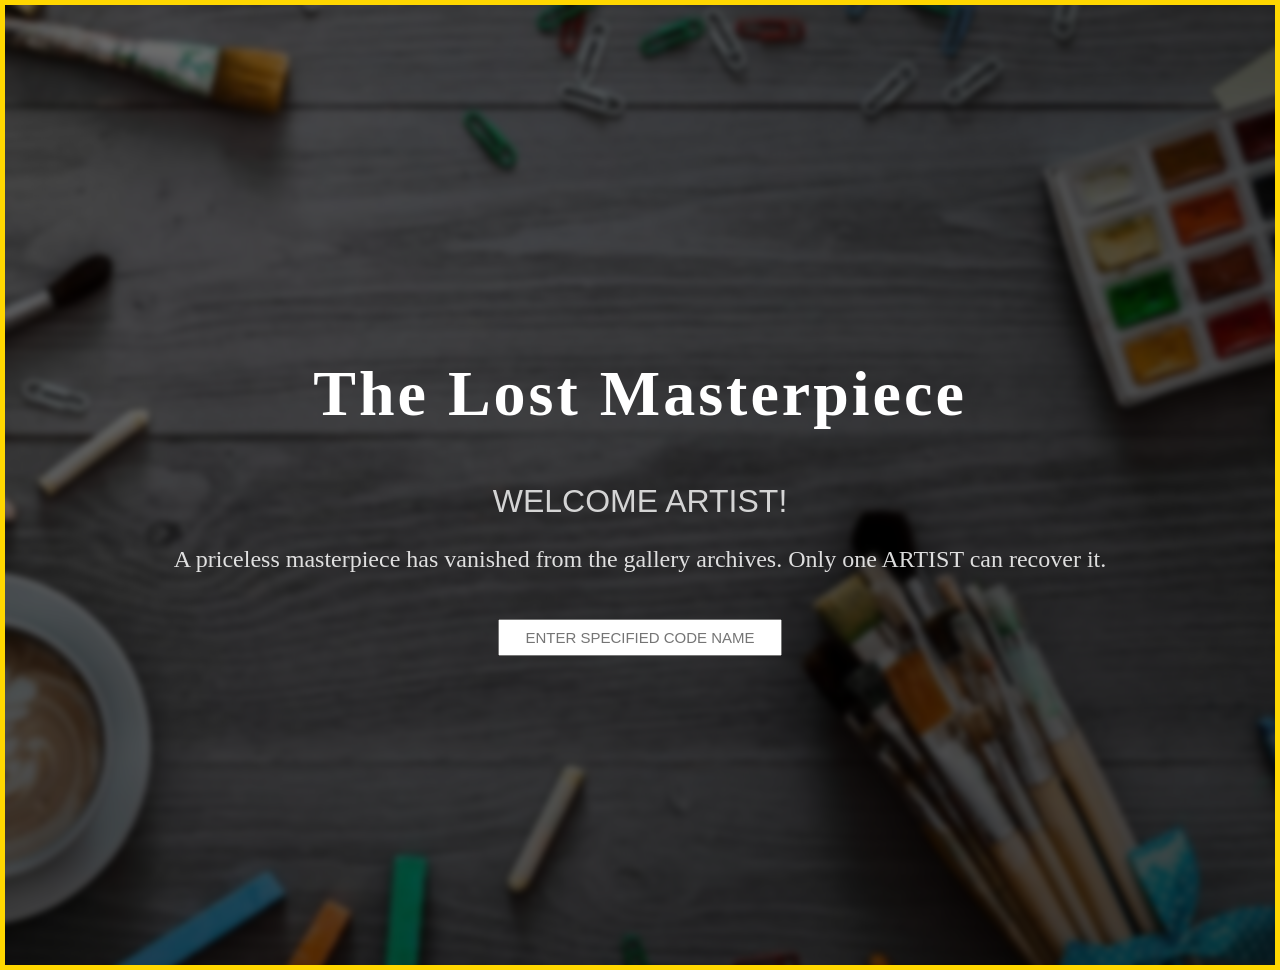
<file: index.html>
<!DOCTYPE html>
  <html lang="en">
  <head>
    <meta charset="UTF-8">
    <meta name="viewport" content="width=device-width, initial-scale=1.0">
    <title>The Lost Masterpiece</title>
    <link rel="stylesheet" href="style.css">
    
  </head>
  <body>
    <div id="landing-page" class="room">
        <h1>The Lost Masterpiece</h1>
        <h3 id="welcomeText">WELCOME ARTIST!</h3>
        <p>A priceless masterpiece has vanished from the gallery archives.
            Only one ARTIST can recover it.</p>
        </p>
        <input type="text" id="nameInput" placeholder="ENTER SPECIFIED CODE NAME">
        <a href="gallery.html">
          <button id="btn">Enter gallery</button>
        </a>
    </div>
    <script src="app.js"></script>
  </body>
  </html>
</file>
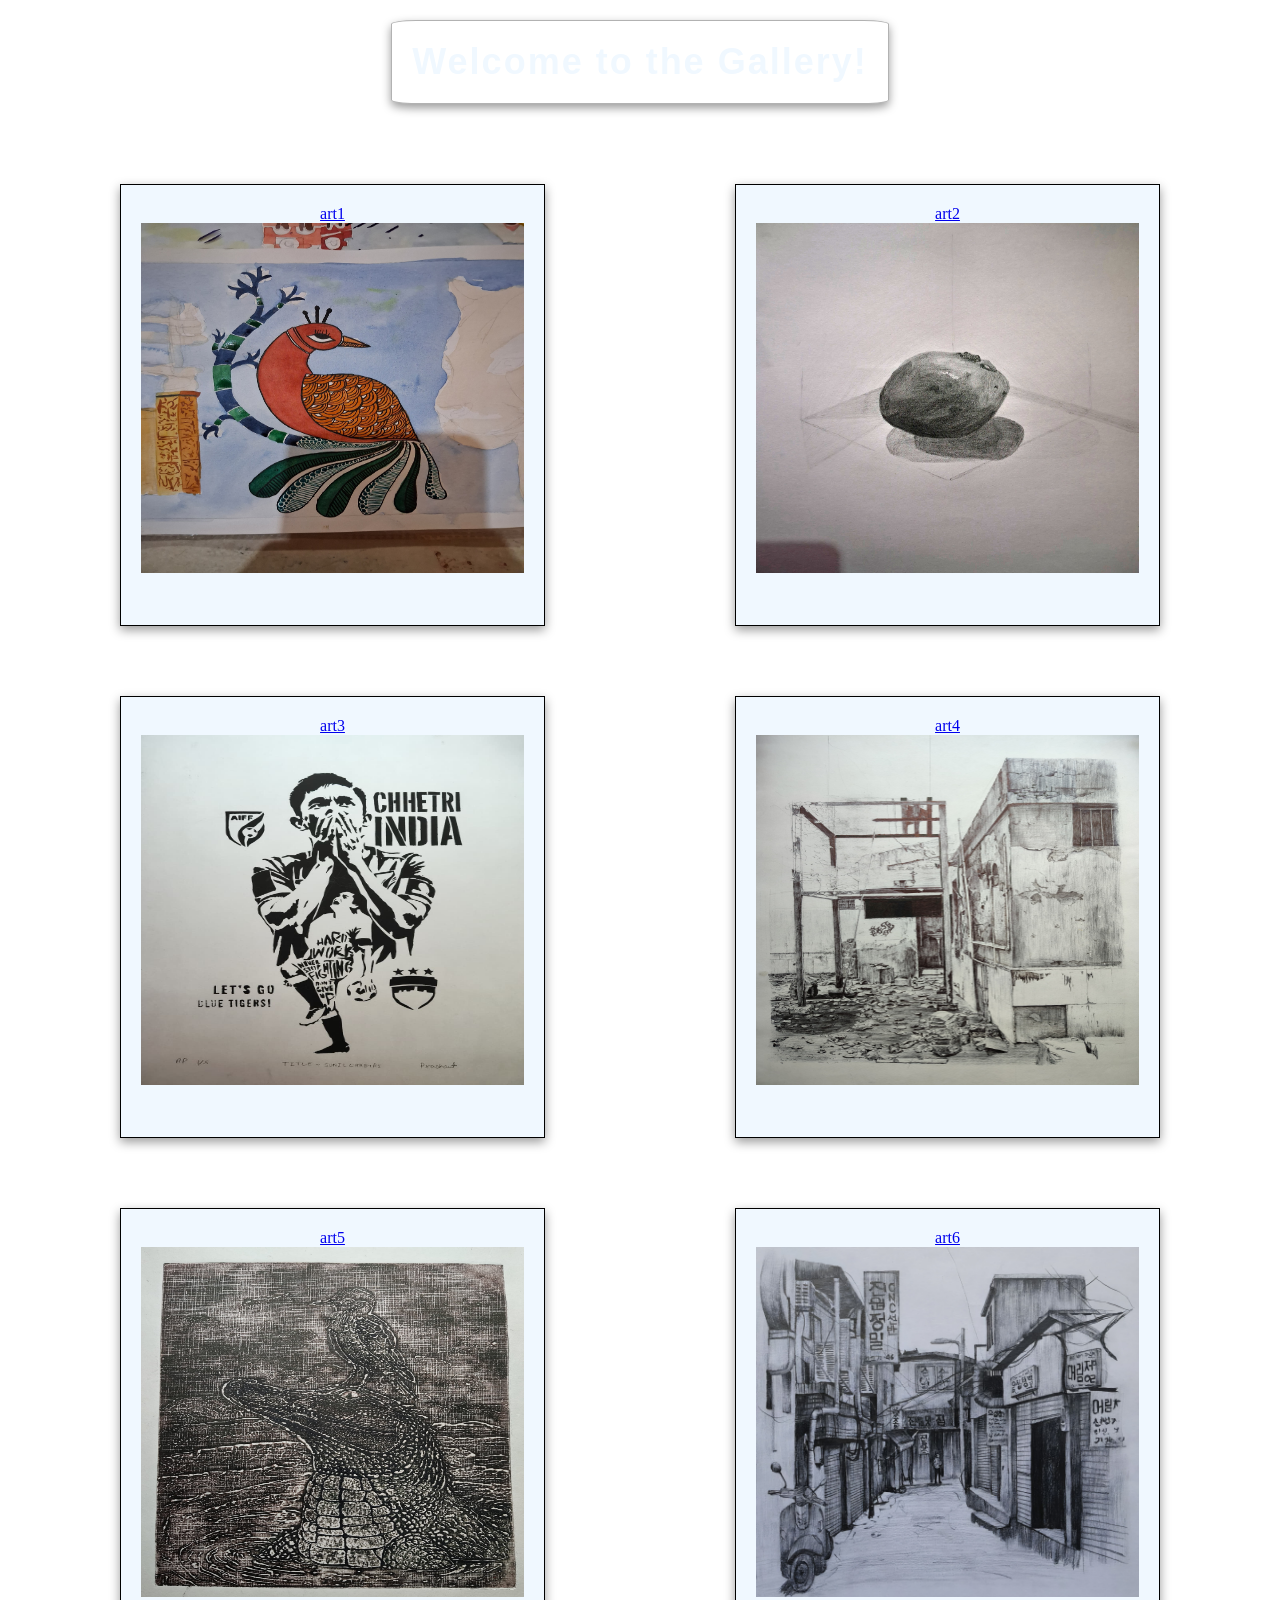
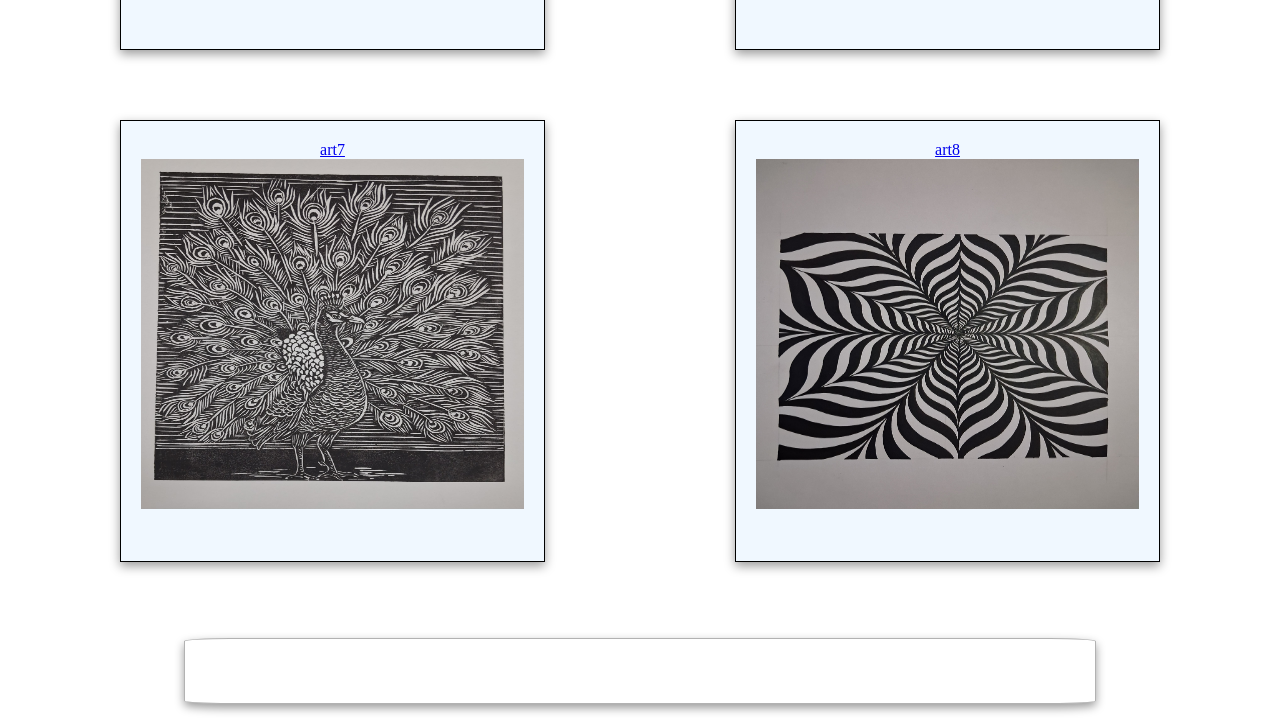
<file: gallery.html>
<!DOCTYPE html>
<html lang="en">
<head>
    <meta charset="UTF-8">
    <meta name="viewport" content="width=device-width, initial-scale=1.0">
    <title>Gallery</title>
    <link rel="stylesheet" href="stylegal.css">
</head>
<body>
    <h1>Welcome to the Gallery!</h1>
    <div id="gallery">
        <div id="ART1" class="artwork">
        <a href="wrong.html">
        art1</a><img src="peacockcolor.jpg"></div>
        <div id="ART2" class="artwork"> <a href="wrong.html">
        art2</a><img src="3dsketch.jpg"></div>
        <div id="ART3" class="artwork"> <a href="wrong.html">
        art3</a><img src="chhetriart.jpg"></div>
        <div id="ART4" class="artwork"> <a href="wrong.html">
        art4</a><img src="buildingsketch.jpg"></div>
        <div id="ART5" class="artwork"> <a href="wrong.html">
        art5</a><img src="crocodileart.jpg"></div>
        <div id="ART6" class="artwork"> <a href="wrong.html">
        art6</a><img src="streetsketch.jpg"></div>
        <div id="ART7" class="artwork"> <a href="message.html">
        art7</a><img src="peacockprint.jpg"></div>
        <div id="ART8" class="artwork"> <a href="wrong.html">
        art8</a><img src="puzzlesketch.jpg"></div>
        </div>
        <p>
            And how do you feel looking at your artworks in a digital museum?<br>
            Your  task is to find the artwork which leads you to a secret message and your birthday gift.<br>
            Try your luck, sweetheart!
        </p>
    
</body>
</html>
</file>
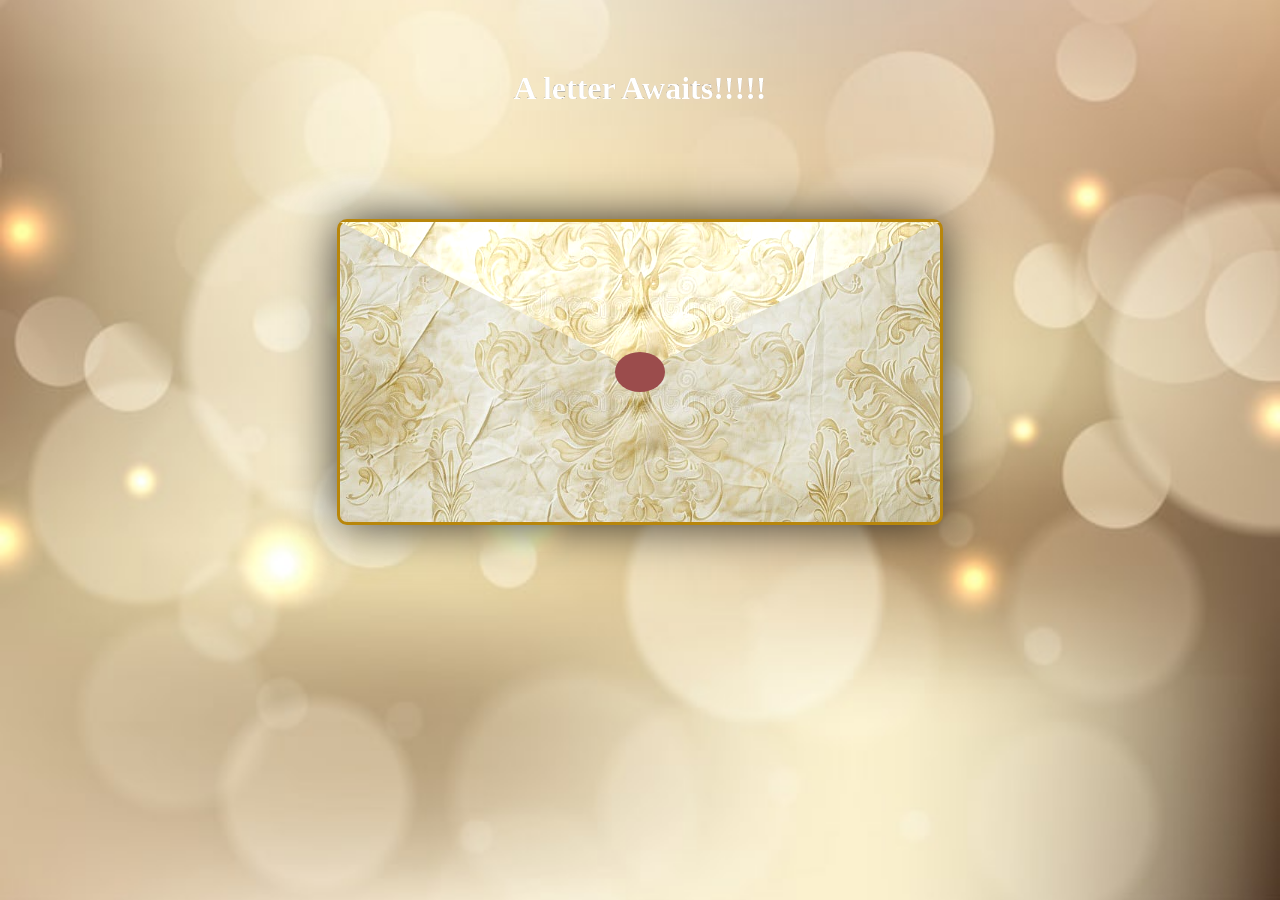
<file: message.html>
<!DOCTYPE html>
<html lang="en">
<head>
    <meta charset="UTF-8">
    <meta name="viewport" content="width=device-width, initial-scale=1.0">
    <title>SECRET MESSAGE</title>
    <link rel="stylesheet" href="message.css">
</head>
<body>
    <div class="main">
        <h3 id="title">A letter Awaits!!!!!</h3>
        <div class="letter">
                <h2>Happpiiiieee Birthdayyy Dearrr.....!!!!</h2>
                <p>TO THE ONE WHO HAS ALWAYS GOT MY BACK.<br>
                    Hope you have a great day and an insightful year ahead.<br>
                    May Kanha ji bless you with lots of love and happiness.<br>
                    May you always keep smiling and hapiiee.<br>
                    Hope we keep making new memories and share laughter together.<br>
                    To the best BROTHER ever.<br>
                    Love youuuuhhh sooo muchhhh!!!1
                </p>
            </div>
        <div id="envelope" class="envelope">
            
            <div class="flap"></div>
            <button class="seal"></button>
        </div>
    </div>
    <script src="message.js"></script>
</body>
</html>
</file>
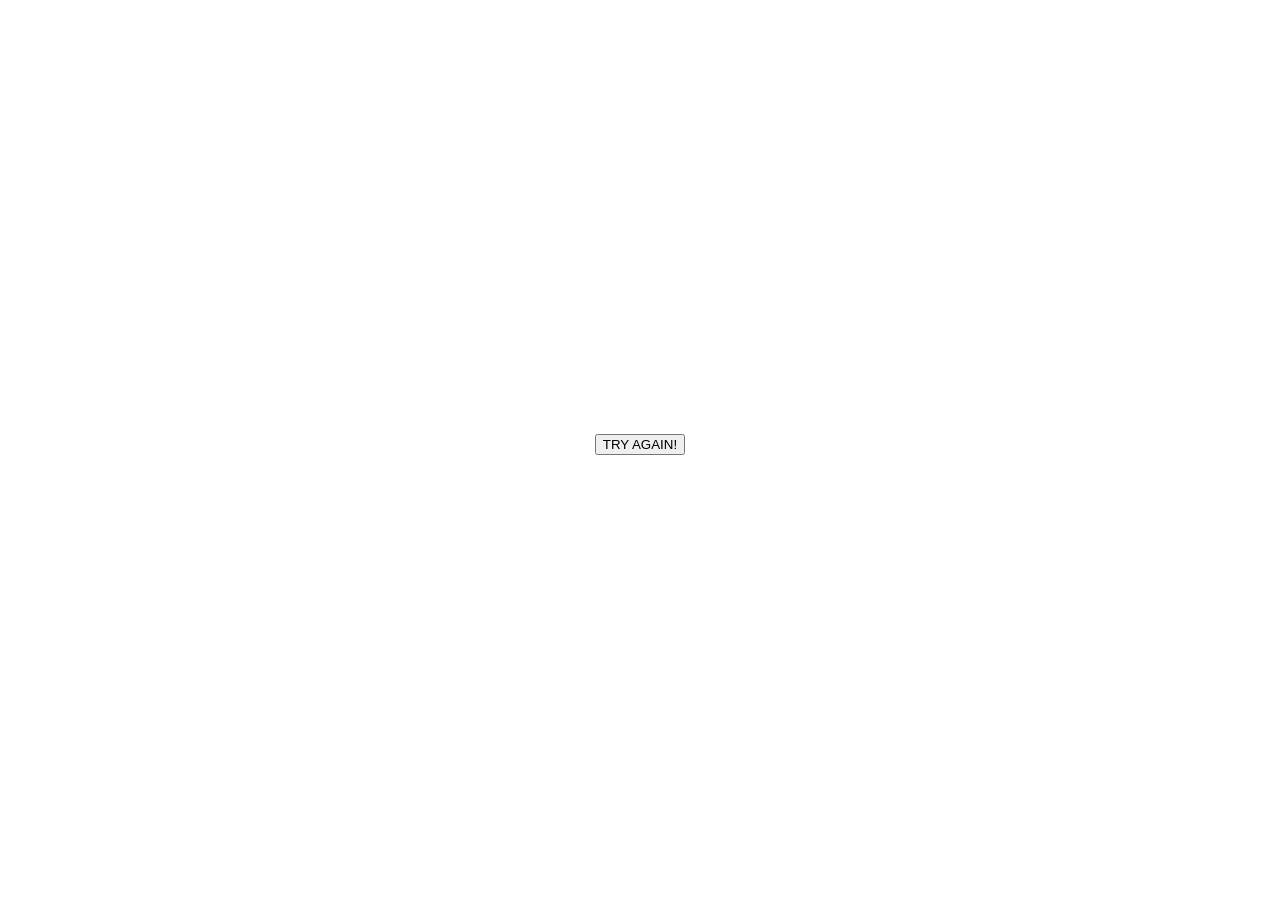
<file: wrong.html>
<!DOCTYPE html>
<html lang="en">
<head>
    <meta charset="UTF-8">
    <meta name="viewport" content="width=device-width, initial-scale=1.0">
    <title>Wrong-choice</title>
    <link rel="stylesheet" href="stylewrong.css">
</head>
<body>
    
    <h1>Oops! Not the correct guess Mr. Smart</h1>
    <p>You were really close.</p>
    <a href="gallery.html">
        <button>TRY AGAIN!</button>
    </a>
</body>
</html>
</file>
<file: style.css>
body{
    
    color: white;
    text-align: center;
    margin: 0;
    background: radial-gradient(circle at 20% 20%, rgba(0,0,0,0.55), rgba(0,0,0,0.75)),
     url("artistic-creative-background-art-work-supplies-blank-paper-flat-lay_203461-82.jpg") center/cover no-repeat;
     backdrop-filter: blur(3px);

}

#landing-page{
    display: flex;
    justify-content: center;
    align-items: center;
    min-height: 100vh;
    flex-direction: column;
    border: 5px solid gold ;
    padding: 30px;
    box-shadow: 0 10px 30px rgba(0,0,0,0.5);
    box-shadow: 0 0 20px rgba(255,215,0,0.3);

}

#btn{
    padding: 15px 30px;
    border-radius: 10px;
    background-color: gold;
    color: black;
    border: none;
    cursor: pointer;
    transition: 0.3s;
    margin-bottom: 30px;
    margin-top: 20px;
    display: block;
    width: auto;
    font-size: 1rem;
    display: none;
    
}

#btn:hover{
    transform: scale(1.1);
    box-shadow: 0 4px 10px rgba(0,0,0,0.4);
    
}




h1{
    font-size: 4rem;
    letter-spacing: 3px;
    color: white;
    margin-bottom: 20px;

}

#welcomeText{
    font-size: 2rem;
    margin-bottom: 20px;
    font-weight: 300;
    font-family: 'Gill Sans', 'Gill Sans MT', Calibri, 'Trebuchet MS', sans-serif;
    opacity: 0.8;

}

p{
    line-height: 1.6;
    margin: 0 auto;
    font-size: 1.5rem;
    margin-bottom: 20px;
    opacity: 0.85;
}

input{
    width: 250px;
    padding: 8px 15px;
    font-size: 15px;
    text-align: center;
}
</file>
<file: stylegal.css>
body{
    margin: 0;
    padding: 0;
    text-align: center;
    background:radial-gradient( rgba(245,245,220,0.20)),url(artistic-creative-background-art-work-supplies-blank-paper-flat-lay_203461-82.jpg),center/cover no-repeat;
    backdrop-filter: blur(7px);
}

h1{
    text-align: center;
    font-size: 36px;
    margin:20px 30px ;
    letter-spacing: 2px;
    font-family: 'Gill Sans', 'Gill Sans MT', Calibri, 'Trebuchet MS', sans-serif;
    padding: 20px;
    border: 1.5px solid rgba(0,0,0,0.3);
    border-radius: 5%;
    display: inline-block;
    color: aliceblue;
    box-shadow:0 4px 10px rgba(0,0,0,0.4) ;
    
}

#gallery{
    display: grid;
    gap: 30px;
    padding: 40px;
    grid-template-columns: repeat(2, 1fr);

}

.artwork{
    padding: 20px;
    text-align: center;
    border: 1px solid black;
    height: 400px;
    margin: 20px 80px;
    box-shadow:0 4px 10px rgba(0,0,0,0.4) ;
    background-color: aliceblue;
    transition: 0.3s;
    overflow: hidden;
}

.artwork img{
     width: 100%;
     height: 350px;
     display: block;
}
.artwork:hover{
    cursor: pointer;
    box-shadow: 0 10px 25px rgba(0,0,0,0.4);

}

p{
    padding: 5px 5px;;
    color: white;
    font-family:'Lucida Sans', 'Lucida Sans Regular', 'Lucida Grande', 'Lucida Sans Unicode', Geneva, Verdana, sans-serif;
    justify-content: center;
    align-items: center;
    width: 100vh;
    border: 1.5px solid rgba(0,0,0,0.3);
    border-radius: 5%;
    display: inline-block;
    box-shadow:0 4px 10px rgba(0,0,0,0.4) ;
}
</file>
<file: message.css>
body{
    margin: 0;
    min-height: 100vh;

    background-image: url("golden-bokeh-lights-background_1048-9227.jpg");
    
    text-align: center;
    background-position: center;
    background-size: cover;
    background-repeat: no-repeat;
}

.main{
    display: flex;
    position: relative;
    justify-content: center;
    align-items: center;
    flex-direction: column;
}

.envelope{
    background-color: #f5e6c8;
    background-image: url("environmentally-friendly-recycled-paper-background-luxe-texture-antique-aged-pattern-359261709.jpg");
    background-repeat: no-repeat;
    background-size: cover;
    padding: 0;
    margin: 80px auto;
    width: 600px;
    height: 300px;
    box-shadow: 0 0 50px rgba(0, 0, 0, 0.8);
    border-radius: 10px;
    text-align: center;
    justify-content: center;
    align-items: center;
    display: flex;
    border: 3px solid #b8860b;
    flex-direction: column;
    font-family: inherit;
    position: relative;
    overflow: visible;
    z-index: 2;
}

.flap{
    position: absolute;
    top: 0;
    left:0;
    transition: transform 0.8s ease;
    background-image: url("environmentally-friendly-recycled-paper-background-luxe-texture-antique-aged-pattern-359261709.jpg");
    background-repeat: no-repeat;
    background-position: center;
    background-size: cover;
    width: 600px;
    height: 150px;
    clip-path: polygon(0 0,100% 0,50% 100%);
    z-index: 3;
    filter: brightness(1.15);
    box-sizing: border-box;
    transform-origin:top center ;
    
}

.seal{
    width: 50px;
    height: 40px;
    border-radius: 50%;
    cursor: pointer;
    z-index: 4;
    position: absolute;
    border: none;
    background-color: rgb(155, 76, 76);
}

.seal:hover{
    transform: scale(1.1);
    cursor: pointer;
}

h3{
    margin-top: 70px;
    font-family: "Lucida Handwriting",cursive;
    font-size: 2rem;
    color: white;
    -webkit-text-stroke: 0.05px black;
}

.letter{
    position: absolute;
    width: 500px;
    height: 220px;
    left: 50%;
    transform: translateY(-50px) translateX(-50%);
    bottom: 0;
    bottom: 50px;
    background: #fff8e7;
    border: 4px double #8b6f47;
    border-radius: 10px;
    padding: 20px;
    z-index: 1;
    transition: transform 1s ease;
    font-family: cursive;
    box-shadow: 0 5px 15px rgba(0, 0, 0, 0.2);

}

.envelope.open .flap {
    transform: rotateX(180deg);
    z-index: 0;
}
.envelope.open .letter{
    transform: translateY(-20%);
}

.letter.open{
    transform: translateY(-120px);
}

.envelope.full .letter {
    position: fixed;
    top: 0;
    left: 0;
    width: 100vw;
    height: 100vh;
    transform: none;
    z-index: 999;
}

.letter.peek{
    z-index: 5;
    transform: translateX(-50%) translateY(-10px);
}

.hidden{
    display: none;
}
</file>
<file: stylewrong.css>
body{
    text-align: center;
    margin: 0;
    padding: 300px;
    justify-content: center;
    align-items: center;
    background:radial-gradient( rgba(0, 0, 0, 0.2)),url(three-warm-focus-light-effect-brick-wall-background_1017-38987.jpg),center/cover no-repeat;
    backdrop-filter: blur(7px);
    color: white;
}

h1{
    font-family: 'Times New Roman', Times, serif;
}

p{
    font-size: 1.5rem;
    font-family:'Segoe UI', Tahoma, Geneva, Verdana, sans-serif;
}

button:hover{
    cursor: pointer;
}
</file>
